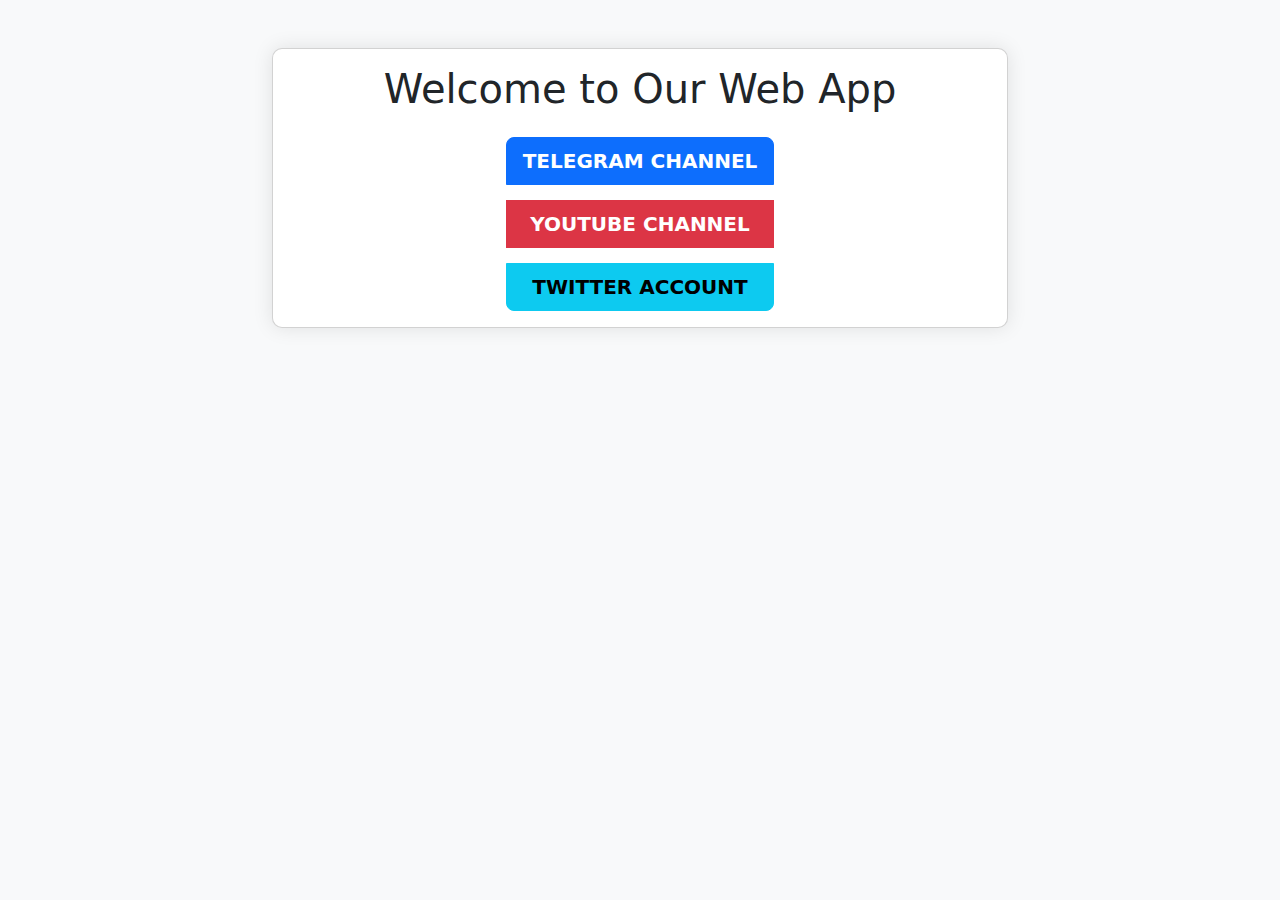
<file: index.html>
<!DOCTYPE html>
<html lang="en">
<head>
    <meta charset="UTF-8">
    <meta name="viewport" content="width=device-width, initial-scale=1.0">
    <title>Web App</title>
    <link rel="stylesheet" href="https://cdn.jsdelivr.net/npm/bootstrap@5.1.3/dist/css/bootstrap.min.css">
    <link rel="stylesheet" href="style.css">
</head>
<body>
    <div class="container py-5">
        <div class="row justify-content-center">
            <div class="col-md-8">
                <div class="card">
                    <div class="card-body text-center">
                        <h1 class="mb-4">Welcome to Our Web App</h1>
                        <div class="btn-group-vertical">
                            <a href="#" class="btn btn-primary btn-lg mb-3" id="telegramBtn">Telegram Channel</a>
                            <a href="#" class="btn btn-danger btn-lg mb-3" id="youtubeBtn">YouTube Channel</a>
                            <a href="#" class="btn btn-info btn-lg" id="twitterBtn">Twitter Account</a>
                        </div>
                    </div>
                </div>
            </div>
        </div>
    </div>
    <script src="app.js"></script>
</body>
</html>
</file>
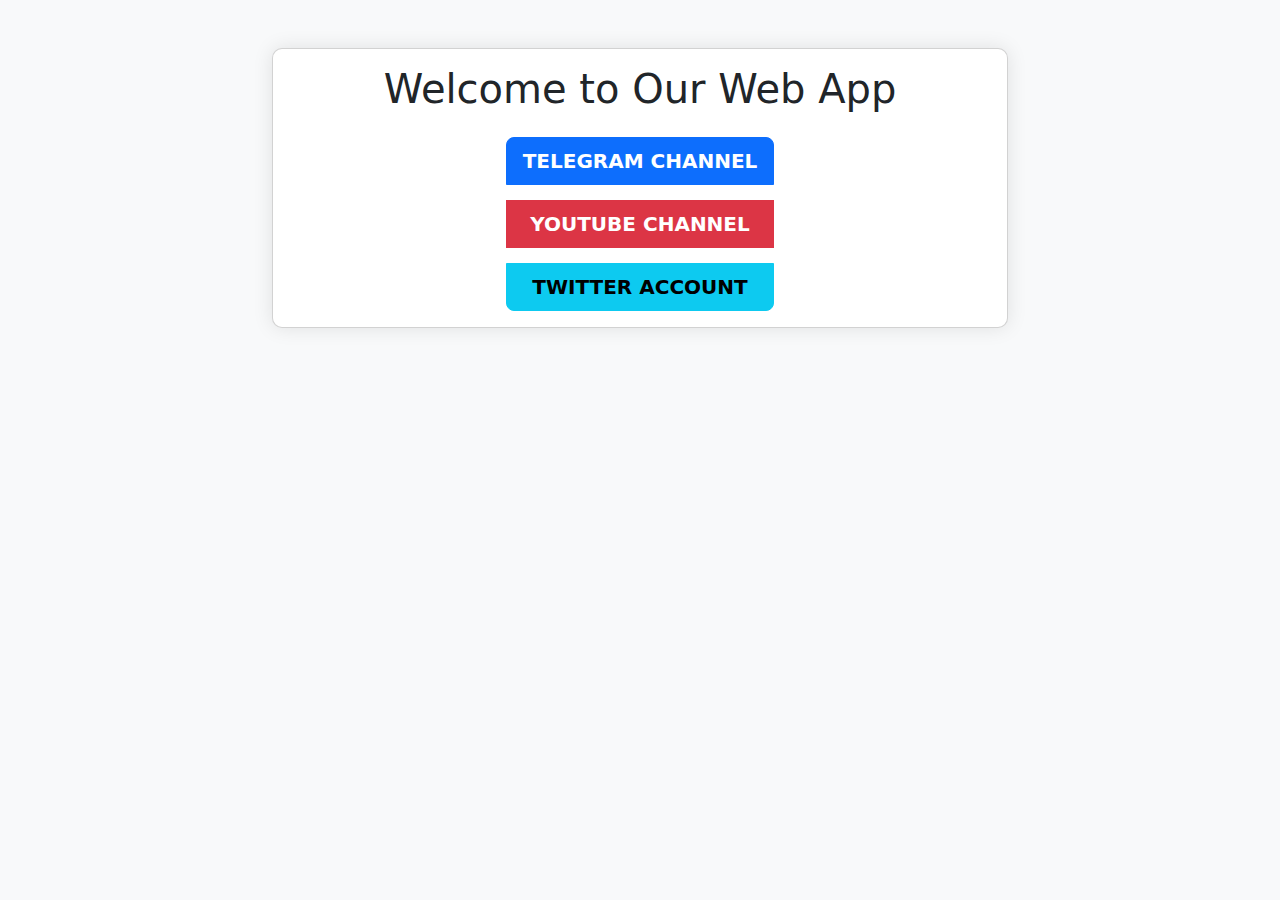
<file: app.html>
<!DOCTYPE html>
<html lang="en">
<head>
    <meta charset="UTF-8">
    <meta name="viewport" content="width=device-width, initial-scale=1.0">
    <title>Web App</title>
    <link rel="stylesheet" href="https://cdn.jsdelivr.net/npm/bootstrap@5.1.3/dist/css/bootstrap.min.css">
    <link rel="stylesheet" href="style.css">
</head>
<body>
    <div class="container py-5">
        <div class="row justify-content-center">
            <div class="col-md-8">
                <div class="card">
                    <div class="card-body text-center">
                        <h1 class="mb-4">Welcome to Our Web App</h1>
                        <div class="btn-group-vertical">
                            <a href="#" class="btn btn-primary btn-lg mb-3" id="telegramBtn">Telegram Channel</a>
                            <a href="#" class="btn btn-danger btn-lg mb-3" id="youtubeBtn">YouTube Channel</a>
                            <a href="#" class="btn btn-info btn-lg" id="twitterBtn">Twitter Account</a>
                        </div>
                    </div>
                </div>
            </div>
        </div>
    </div>
    <script src="script.js"></script>
</body>
</html>
</file>
<file: style.css>
body {
    background-color: #f8f9fa;
}

.card {
    border-radius: 10px;
    box-shadow: 0 0 20px rgba(0, 0, 0, 0.1);
}

.btn {
    font-weight: bold;
    text-transform: uppercase;
}
</file>
